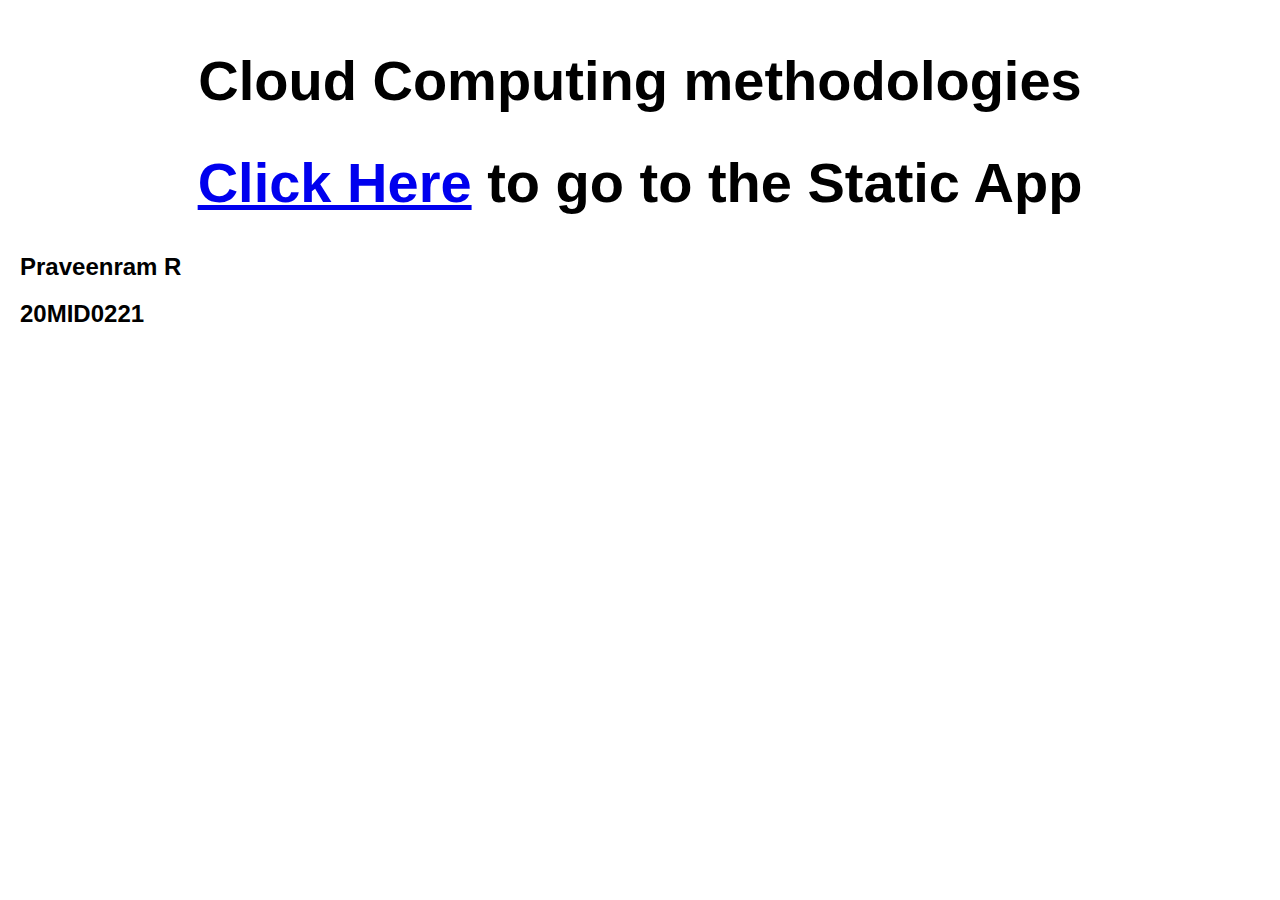
<file: src/index.html>
<!DOCTYPE html>
<html lang="en">
<head>
    <meta charset="UTF-8">
    <meta name="viewport" content="width=device-width, initial-scale=1.0">
    <title>20MID0221 - Welcome</title>
    <link rel='stylesheet' href='styles.css'>
</head>
<body>
    <h1 id='cloud'>Cloud Computing methodologies</h1>
    <h1 id='mylink'><a href='/20MID0221_PRAVEENRAM'>Click Here</a> to go to the Static App</h1>
    <h2 id = 'regno'>Praveenram R</h2>
    <h2 id='regno'>20MID0221</h2>
</body>
</html>
</file>
<file: src/styles.css>
* {
  font-family: Arial, Helvetica, sans-serif;
}

html, body {
  margin: 10px;
  border: 0;
  padding: 0;
  background-color: #fff;
}

h1 {
  text-align: center;
  font-size: 3.5em;
}
</file>
